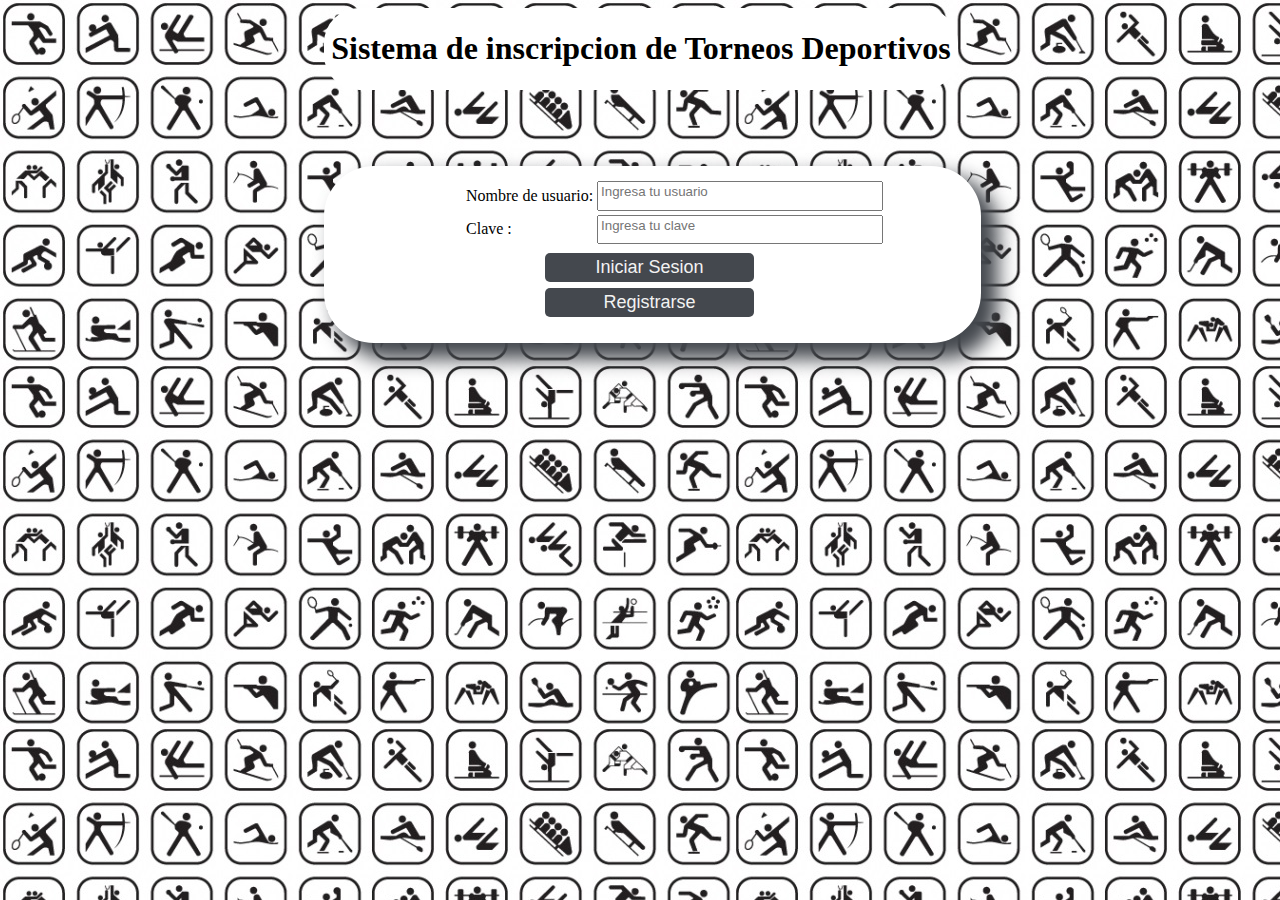
<file: php/index.html>
<!DOCTYPE html>
<html>
<head>
	<title>Iniciar Sesion</title>
	<meta charset="utf-8">
	<link rel="stylesheet" type="text/css" href="css/styles.css">
</head>

<body background="imagenes/fondo.jpg">
    
    <div id="titulo">
    	<h1>Sistema de inscripcion de Torneos Deportivos</h1>
	</div>
	
	<div id="principal">
	
	<form action="verificacion.php" method="post">

		<table>
			
			<tr>
				<td><label for="usuario" class="acceso">Nombre de usuario:</label></td>
				<td><input required=true type="text" id="usuario" name="usuario" placeholder="Ingresa tu usuario" class="area"></td>
			</tr>
            <tr>
			    <td><label for="clave">Clave :</label></td>
                <td><input type="password" id="clave" name="clave" placeholder="Ingresa tu clave"></td>
			</tr>
            
		</table>
           <div id="efecto">
           <input type="submit" id="boton" name="enviar" value="Iniciar Sesion">
           <input type="button" onclick="location.href='resgistar_equipo.html';" value="Registrarse" id="boton"/>
           </div>
	
	</form>

	</div>
 
	
</body>

</html>
</file>
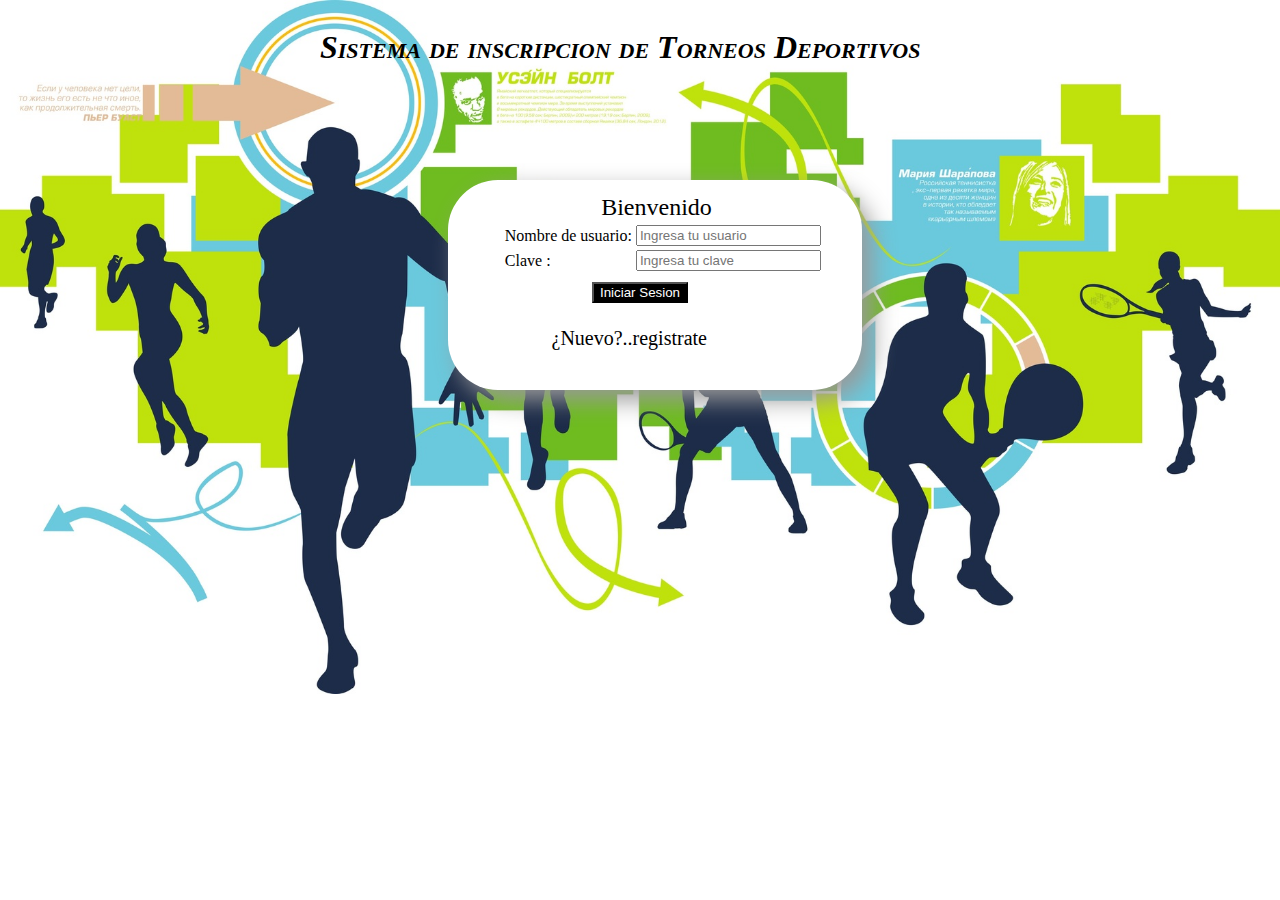
<file: php/portada.html>
<!DOCTYPE html>
<html>
<head>
	<title>Iniciar Sesion</title>
	<meta charset="utf-8">
	<style type="text/css">
	html{
		background-color: white;
	}
	
	h2{
		color: white;
		text-align: center;
	}
	label{
	
	  font-family:"Comic Sans MS", cursive;

	}
	.acceso{
	   
	    width: 100px;
	    height: 50px;
	}
	#principal {
		position: absolute;
		left:10%;
		top:20%;
		margin-left: 25%;
		padding: 5px 5px 5px 25px;
		background-color:#FFF;
		border-radius: 50px;
		box-shadow: 10px 10px 25px 0px #999999;
		width: 30%;
		height: 200px;
	}
	 .accseso{

     	 text-decoration: none;
     	 font-size: 20px;
         color: black;
		 font-family:"Comic Sans MS", cursive;
     }
      a:hover{
     	color:#666;
     }
     #registro{
     	position: absolute;
		left: 25%;
		top: 70%;
     }
	 .imagen{
		 position: absolute;
		 left: 0%;
		top: 0%;
		width:100%;
	  }
	  #tabla{
		  position: absolute;
		  left: 13%;
		  top: 20%;
	   }
	   .enviar{
		   background-color:#000;
		   color:#FFF;
		     position: absolute;
			 left:28%;
			 top:108%;
		}
		#bienvenido{
		     position: absolute;
			 left:37%;
			 top:-5%;
			 font:"Comic Sans MS", cursive;
			 font-size:1.5em;
			 
		}
		#titulo{
		    position: absolute;
			left:25%;
			font-style:oblique;
			font-variant:small-caps;
			font-family:"Comic Sans MS", cursive;
			font-size:2em;
			color:#000;
			
			
		}
	</style>
	<script type="text/javascript">
		
//<img src="imagenes/Deporte.jpg" class="imagen"/>
	</script>
     
</head>

<body>
    <img src="imagenes/Deporte.jpg" class="imagen"/>
	<h1 id="titulo">Sistema de inscripcion de Torneos Deportivos</h1>
	
	
	<div id="principal">
	
	<form action="verificacion.php" method="post">

		<table id="tabla">
			
                 <p id="bienvenido">Bienvenido</p>
             
			<tr>
				<td><label for="usuario" class="acceso">Nombre de usuario:</label></td>
				<td><input type="text" id="usuario" name="usuario" placeholder="Ingresa tu usuario" class="area"></td>
			</tr>
            <tr>
			    <td><label for="clave">Clave :</label></td>
                <td><input type="text" id="clave" name="clave" placeholder="Ingresa tu clave"></td>
			</tr>
            <tr>
          	   <td><input type="submit" name="enviar" value="Iniciar Sesion" class="enviar"></td>
	 
            </tr>
		</table>
           <div id="registro">
           <a class="accseso" href="resgistar_equipo.html">¿Nuevo?..registrate</a>
           </div>
	
	</form>

	</div>
 
	
</body>

</html>
</file>
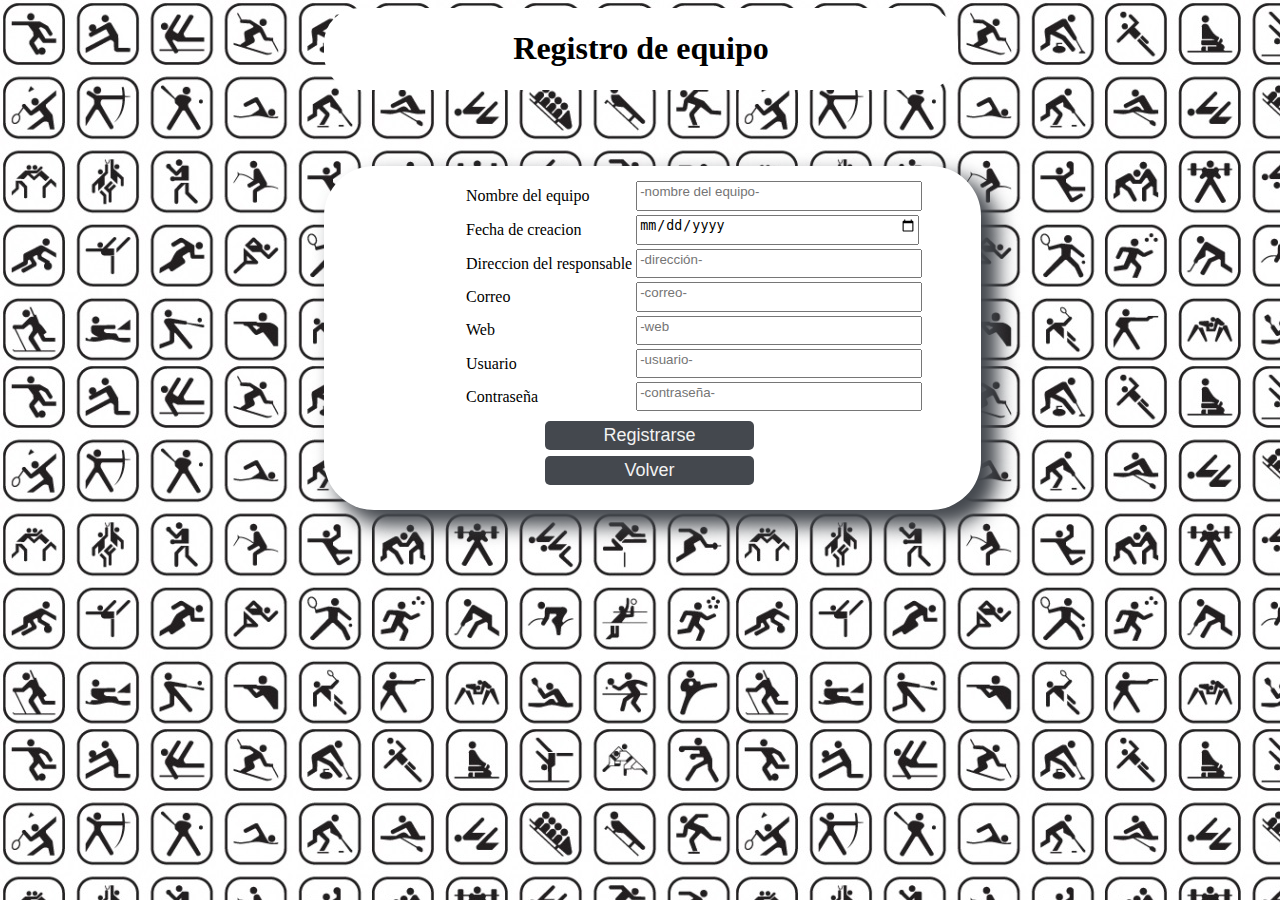
<file: php/resgistar_equipo.html>
<!DOCTYPE html>
<html>
	<head>
		<title>Registro de equipo</title>
    <link rel="stylesheet" type="text/css" href="css/styles.css">
    <meta charset="utf-8">
	</head>

	<body background="imagenes/fondo.jpg">
    
    <div id="titulo">
      <h1>Registro de equipo</h1>
    </div>

    <div id="principal">
        <form action="insertar_registro.php" method="post" class="formulario">
        	
          <table>
          	
            <tr>
            	<td><label for="nombre_eq">Nombre del equipo</label></td>
              <td><input required=true type="text" id="nombre_eq" name="nombre_eq" placeholder="-nombre del equipo-"></td>
            </tr>
            
            <tr>
            	<td><label for="fecha_cre">Fecha de creacion</label></td>
              <td><input required=true type="date" id="fecha_cre" name="fecha_cre" placeholder="-fecha-"></td>
            </tr>

            <tr>
            	<td><label for="dir">Direccion del responsable</label></td>
              <td><input type="text" id="dir" name="dir" placeholder="-dirección-"></td>
            </tr>

            <tr>
            	<td><label for="gmail">Correo</label></td>
              <td><input required=true type="text" id="gmail" name="gmail" placeholder="-correo-"></td>
            </tr>

            <tr>
            	<td><label for="web">Web</label></td>
              <td><input type="web" id="web" name="web" placeholder="-web"></td>
            </tr>

 			      <tr>
            	<td><label for="usuario">Usuario</label></td>
              <td><input required=true type="text" id="usuario" name="usuario" placeholder="-usuario-"></td>
            </tr>

            <tr>
            	<td><label for="clave">Contraseña</label></td>
              <td><input required=true type="password" id="clave" name="clave" placeholder="-contraseña-"></td>
            </tr>
              
            </table>
            <div id="efecto">
              <input type="submit" id="boton" name="enviar" value="Registrarse">
              <input type="button" onclick="location.href='index.html';" value="Volver" id="boton" />
            </div>
        </form>

        </div>
	</body>	
</html>
</file>
<file: php/css/styles.css>
h1,h2 {
	text-align: center;
	
}
h2{
	background-color:#000;
	color:#FFF;
	width:80%;
    margin:0 auto;
}

input {
	width: 150%;
	padding-bottom: 5%;	
}

#boton {
	margin-left: 33%;
	width: 33%;
	padding: 1%;
	margin-top: 1%;
	background-color: white;
}

table {
	margin-left: 20%;
}

#efecto input {
	border: none;
 	background: #44484e;
 	color: #f2f2f2;
 	padding: 4px;
 	font-size: 18px;
 	border-radius: 5px;
 	position: relative;
 	box-sizing: border-box;
 	transition: all 500ms ease;

}

body {
	height: 100%;
}

#efecto input:hover {
 background: white;
 color: black;
 box-shadow: inset 0 0 0 3px black;

}
button:hover {
 background: white;
 color: #88BEFB;
 box-shadow: inset 0 0 0 3px #88BEFB;
}

#titulo {
	margin-left: 25%;
	padding: 1px;
	background-color: white;
	border-radius: 35px;
	width: 50%;
	height: 60%;
	margin-bottom: 6%;

}

#principal {
	margin-left: 25%;
	padding: 1% 1% 2% 1%;
	background-color: white;
	border-radius: 50px;
	box-shadow: 14px 13px 19px 3px #44484e;
	width: 50%;
	height: 60%;
}
</file>
